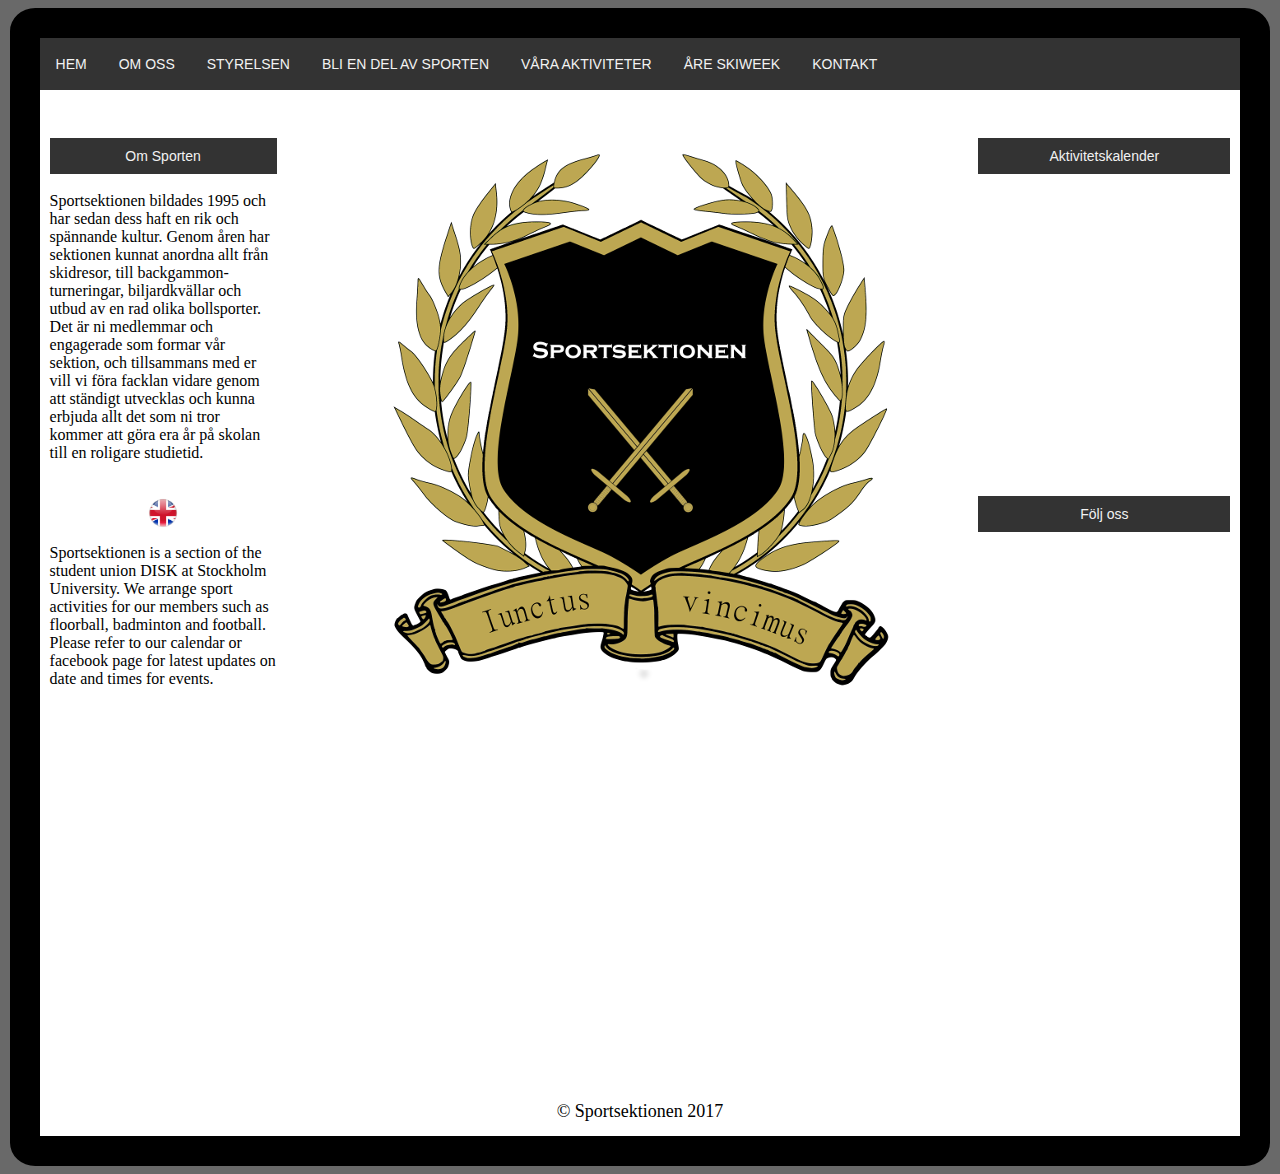
<file: index.html>
<!doctype html>
<html lang="sv">
    <head>
        <title>Sportsektionen</title>
        <meta charset="utf-8">
        <meta content="initial-scale=1.0" name="viewport">
        <meta name="description" content="Sportsektionen är en ideell studentförening på Data- och systemvetenskapliga institutionen på Stockholms Universitet. Sektionen håller i olika aktiviteter i form av sport och motion.">
        <meta name="keywords" content="Sportsektion, studentförening, DSV, DISK">
        <meta name="viewport" content="width=device-width, initial-scale=1.0">
        <link href="styling.css" rel="stylesheet" type="text/css">
        <link media="screen" rel="stylesheet" href="screen_version.css" type="text/css">
        <link href="js/jquery-ui.min.css" rel="stylesheet">
        <link rel="icon" href="favicon.ico" />
        <script src="4.js"></script>
        <script src="https://code.jquery.com/jquery-3.2.1.min.js" integrity="sha256-hwg4gsxgFZhOsEEamdOYGBf13FyQuiTwlAQgxVSNgt4=" crossorigin="anonymous"></script>
        <link href="imagelightbox/imagelightbox.css" rel="stylesheet">
        <script src="imagelightbox/imagelightbox.js"></script>    
    </head>
    
    <body>
        <div class="container">
            <nav>
                <div class="topnav" id="myTopnav">
                    <a href="index.html">HEM</a>
                    <a href="om.html">OM OSS</a>
                    <a href="styrelsen.html">STYRELSEN</a>
                    <a href="bli_medlem.html">BLI EN DEL AV SPORTEN</a>
                    <a href="aktiviteter.html">VÅRA AKTIVITETER</a>
                    <a href="skiweek.html">ÅRE SKIWEEK</a>
                    <a href="kontakt.html">KONTAKT</a>
                    <a href="javascript:void(0);" class="icon" onclick="myFunction()">&#9776;</a>
                </div>    
            </nav>
            
            <aside class="aside_left">
                    <div class="om_sporten">
                        <div class="sidokolumn_rubrik">Om Sporten</div>
                        <br>
                        Sportsektionen bildades 1995 och har sedan dess haft en rik och spännande kultur. Genom åren har sektionen kunnat anordna allt från skidresor, till backgammon- turneringar, biljardkvällar och utbud av en rad olika bollsporter. Det är ni medlemmar och engagerade som formar vår sektion, och tillsammans med er vill vi föra facklan vidare genom att ständigt utvecklas och kunna erbjuda allt det som ni tror kommer att göra era år på skolan till en roligare studietid.
                    </div><br><br>
                    
                    <div class="om_sporten">
                        <img src="images/eng_lang.png" width="40" height="29" alt="english icon">
                        <p>Sportsektionen is a section of the student union DISK at Stockholm University. We arrange sport activities for our members such as floorball, badminton and football. Please refer to our calendar or facebook page for latest updates on date and times for events.</p>
                    </div>
     
            </aside>
            
            <aside class="aside_right">
                <div class="sidokolumn_rubrik">Aktivitetskalender</div><br><iframe src="https://calendar.google.com/calendar/embed?showTitle=0&amp;showNav=0&amp;showPrint=0&amp;showTabs=0&amp;showTz=0&amp;height=280&amp;wkst=1&amp;bgcolor=%23FFFFFF&amp;src=d2ku79f4tp21jt7i9j03flgfn0%40group.calendar.google.com&amp;color=%23875509&amp;ctz=Europe%2FStockholm" style="border-width:0" width="280" height="250" frameborder="0" scrolling="no"></iframe><br><br><br>
                
                <div class="sidokolumn_rubrik">Följ oss</div><br>
                <iframe src="https://www.facebook.com/plugins/page.php?href=https%3A%2F%2Fwww.facebook.com%2Fsportsektionen%2F&tabs=timeline&width=250&height=500&small_header=false&adapt_container_width=true&hide_cover=false&show_facepile=false&appId" width="250" height="500" style="border:none;overflow:hidden">
                </iframe><br><br>
            </aside>
            
            <div class="middlecolumn_index">
                <figure id="sporten_logo"><img src="images/sportsektionenlogo.png" alt="sportenlogo">
                </figure>    
                
               <!-- <div id="screen_fb">
                    <iframe src="https://www.facebook.com/plugins/follow.php?href=https%3A%2F%2Fwww.facebook.com%2Fsportsektionen&width=78&height=65&layout=button&size=large&show_faces=false&appId" width="78" height="65" style="border:none;overflow:hidden" scrolling="no" frameborder="0" allowTransparency="true"></iframe></div>
                </div> -->
            
            <footer>© Sportsektionen 2017</footer>
        
        </div><!-- slut på div class = container -->
   
    </body>
</html>
</file>
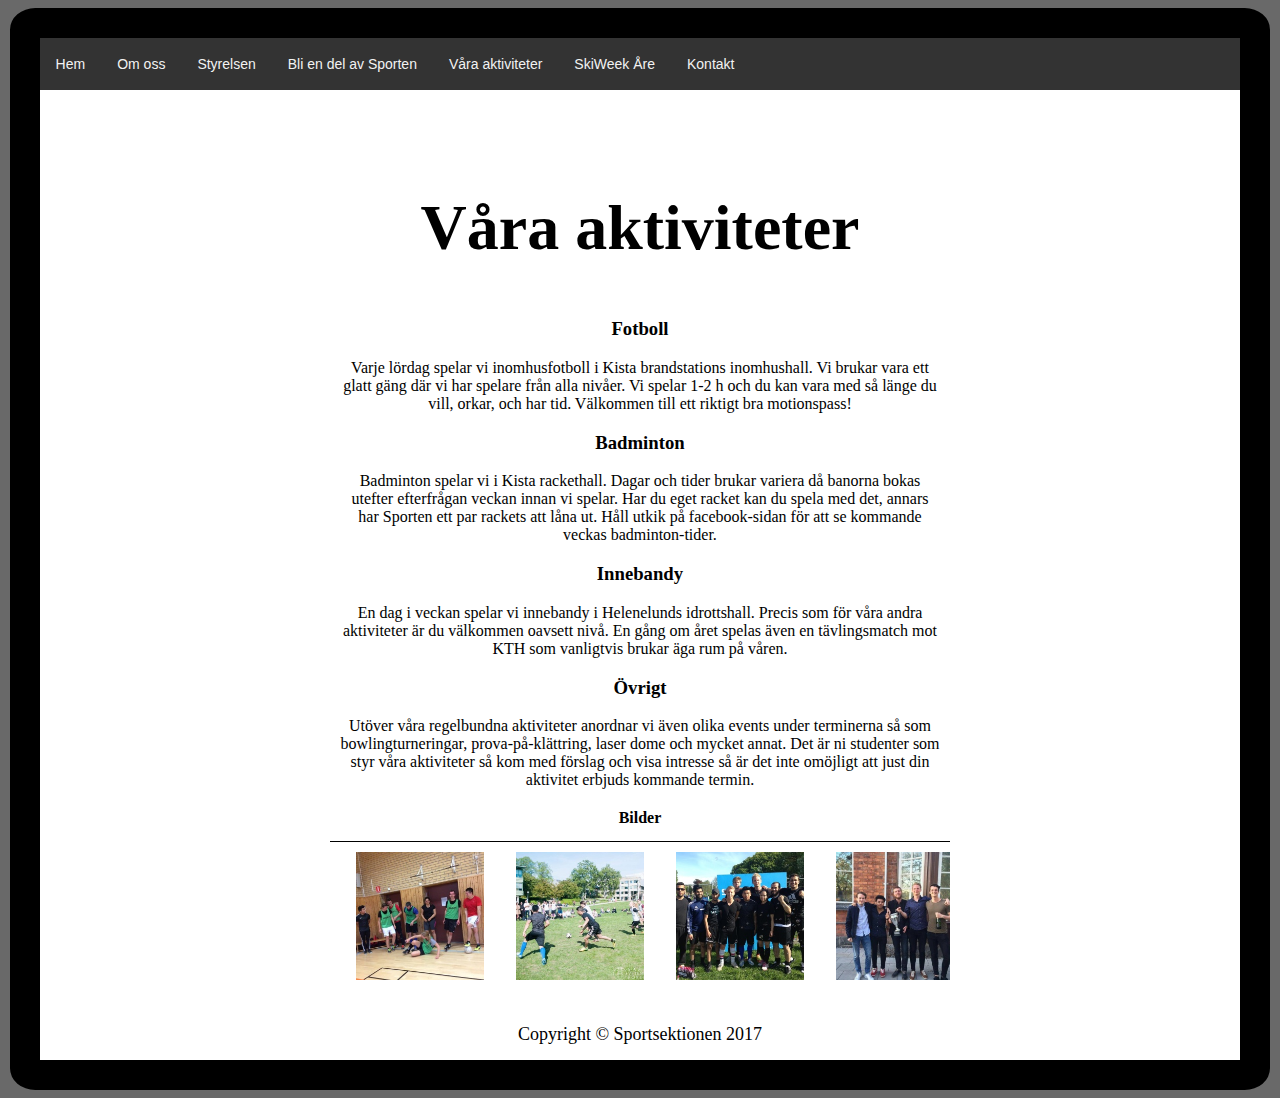
<file: aktiviteter.html>
<!doctype html>
<html lang="sv">
    <head>
        <title>Sportsektionen</title>
        <meta charset="utf-8">
        <meta content="initial-scale=1.0" name="viewport">
        <meta name="description" content="Sportsektionen är en ideell studentförening på Data- och systemvetenskapliga institutionen på Stockholms Universitet. Sektionen håller i olika aktiviteter i form av sport och motion.">
        <meta name="keywords" content="Sportsektion, studentförening, DSV, DISK, Åre skiweek">
        <meta name="viewport" content="width=device-width, initial-scale=1.0">
        <link href="styling.css" rel="stylesheet" type="text/css">
        <link media= "screen" rel="stylesheet" href="screen_version.css" type="text/css">
        <link href="js/jquery-ui.min.css" rel="stylesheet">
        <link rel="icon" href="favicon.ico" />

        <script src="https://code.jquery.com/jquery-3.2.1.min.js" integrity="sha256-hwg4gsxgFZhOsEEamdOYGBf13FyQuiTwlAQgxVSNgt4=" crossorigin="anonymous"></script>
        <script src="js/jquery-ui.min.js"></script>
        <script src="4.js"></script>
        
        <link href="imagelightbox/imagelightbox.css" rel="stylesheet">
        <script src="imagelightbox/imagelightbox.js"></script>
        
    </head>
    <body>
        <div class="container">
            <nav>
                <div class="topnav" id="myTopnav">
                    <a href="index.html">Hem</a>
                    <a href=om.html>Om oss</a>
                    <a href="styrelsen.html">Styrelsen</a>
                    <a href="bli_medlem.html">Bli en del av Sporten</a>
                    <a href="aktiviteter.html">Våra aktiviteter</a>
                    <a href="skiweek.html">SkiWeek Åre</a>
                    <a href="kontakt.html">Kontakt</a>
                    <a href="javascript:void(0);" class="icon" onclick="myFunction()">&#9776;</a>
                </div>    
            </nav>
            
            
            <div class="middlecolumn">
        
                <h2 class="sidtitel">Våra aktiviteter</h2>
                
                <div class="sidtext">
                    <h3>Fotboll</h3>
                    <p>Varje lördag spelar vi inomhusfotboll i Kista brandstations inomhushall. Vi brukar vara ett glatt gäng där vi har spelare från alla nivåer. Vi spelar 1-2 h och du kan vara med så länge du vill, orkar, och har tid. Välkommen till ett riktigt bra motionspass!</p>
                    <h3>Badminton</h3>
                    <p>Badminton spelar vi i Kista rackethall. Dagar och tider brukar variera då banorna bokas utefter efterfrågan veckan innan vi spelar. Har du eget racket kan du spela med det, annars har Sporten ett par rackets att låna ut. Håll utkik på facebook-sidan för att se kommande veckas badminton-tider.</p>
                    <h3>Innebandy</h3>
                    <p>En dag i veckan spelar vi innebandy i Helenelunds idrottshall. Precis som för våra andra aktiviteter är du välkommen oavsett nivå. En gång om året spelas även en tävlingsmatch mot KTH som vanligtvis brukar äga rum på våren.</p>
                    <h3>Övrigt</h3>
                    <p>Utöver våra regelbundna aktiviteter anordnar vi även olika events under terminerna så som bowlingturneringar, prova-på-klättring, laser dome och mycket annat. Det är ni studenter som styr våra aktiviteter så kom med förslag och visa intresse så är det inte omöjligt att just din aktivitet erbjuds kommande termin.</p>
                </div>
                
                
            <h2 id="skiGalleryTitle">Bilder</h2>
                <div id="gallery">
                    
                    <a class="galleryimg" href="images/fotboll3stor.jpg" data-imagelightbox="demo" data-ilb2-caption="1.<br>På lördagarna huserar vi i Kista brandstations inomhushall för att spela fotboll<br>"><img src="images/fotboll3.jpg" alt="image"></a>
                    
                    <a class="galleryimg" href="images/champsstor.jpg" data-imagelightbox="demo" data-ilb2-caption="2.<br>Varje år brukar vi också delta i en fotbollsturnering som brukar hållas inne på Frescati campuset"><img src="images/champ.jpg" alt="image"></a>
                    
                    <a class="galleryimg" href="images/champsstor3.jpg" data-imagelightbox="demo" data-ilb2-caption="3.<br>Fotbollsgänget våren 2016<br>"><img src="images/champs3.jpg" alt="image"></a>
                    
                    <a class="galleryimg" href="images/champsstor1.jpg" data-imagelightbox="demo" data-ilb2-caption="4.<br>Våren 2017 fick vi äran att titulera oss Champs of Campus då vi vann hela turneringen<br>"> <img src="images/champs1.jpg" alt="image"></a>
                    
                    <a class="galleryimg" href="images/innebandystor.png" data-imagelightbox="demo" data-ilb2-caption="5.<br>Vi brukar även ha innebandyaktiviteter en gång i vecan"> <img src="images/innebandy.png" alt="image"></a>
                    
                    <a class="galleryimg" href="images/klattringstor.png" data-imagelightbox="demo" data-ilb2-caption="6.<br>Vi anordnar specifika aktiviteter då ni som studenter är nyfikna på någonting speciellt"><img src="images/klattring.png" alt="image"></a>
                    
                    <a class="galleryimg" href="images/badminton1stor.jpg" data-imagelightbox="demo" data-ilb2-caption="7.<br>Badminton spelar vi i Kista rackethall en gång i veckan"><img src="images/badminton1.jpg" alt="image"></a>
                    
                    <a class="galleryimg" href="images/badminton2stor.jpg" data-imagelightbox="demo" data-ilb2-caption="8.<br>Stretching på gång!"><img src="images/badminton2.jpg" alt="image"></a>
                    
                    <a class="galleryimg" href="images/badminton3stor.jpg" data-imagelightbox="demo" data-ilb2-caption="9.<br>"><img src="images/badminton3.jpg" alt="image"></a>
                    
                    <a class="galleryimg" href="images/badminton4stor.jpg" data-imagelightbox="demo" data-ilb2-caption="10.<br>Sporten marscherar in"><img src="images/badminton4.jpg" alt="image"></a>
                    
                    <a class="galleryimg" href="images/badminton6stor.jpg" data-imagelightbox="demo" data-ilb2-caption="11.<br>Paus!"><img src="images/badminton6.jpg" alt="image"></a>
                    
                    <a class="galleryimg" href="images/bowlingstor.jpg" data-imagelightbox="demo" data-ilb2-caption="12.<br>Ibland anordnar Sporten bowlingturneringar"><img src="images/bowling.jpg" alt="image"></a>
                    
                    <a class="galleryimg" href="images/bowling1stor.jpg" data-imagelightbox="demo" data-ilb2-caption="13.<br>Ett glatt bowlinggäng"><img src="images/bowling1.jpg" alt="image"></a>
                    
                    <a class="galleryimg" href="images/bowling3stor.jpg" data-imagelightbox="demo" data-ilb2-caption="14.<br>Bowl and rock!"> <img src="images/bowling3.jpg" alt="image"></a>
                    
                    <a class="galleryimg" href="images/insparkenstor.jpg" data-imagelightbox="demo" data-ilb2-caption="15.<br>Bild från Insparken 2015"> <img src="images/insparken.jpg" alt="image"></a> 
                
                </div>
            </div>
            
            <footer>Copyright © Sportsektionen 2017</footer>
        </div>
    </body>
</html>
</file>
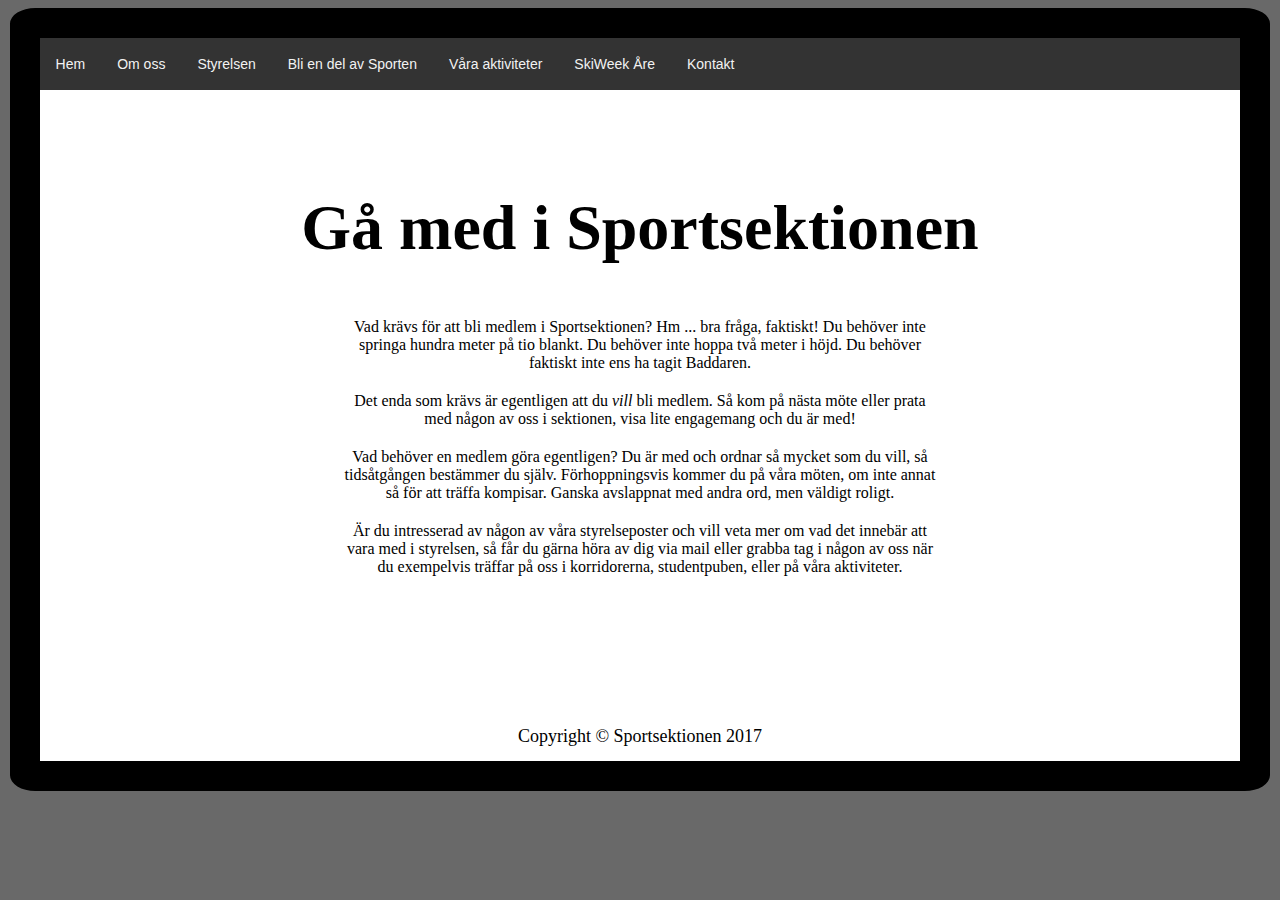
<file: bli_medlem.html>
<!doctype html>
<html lang="sv">
    <head>
        <title>Sportsektionen</title>
        <meta charset="utf-8">
        <meta content="initial-scale=1.0" name="viewport">
        <meta name="description" content="Sportsektionen är en ideell studentförening på Data- och systemvetenskapliga institutionen på Stockholms Universitet. Sektionen håller i olika aktiviteter i form av sport och motion.">
        <meta name="keywords" content="Sportsektion, studentförening, DSV, DISK, Åre skiweek">
        <meta name="viewport" content="width=device-width, initial-scale=1.0">
        <link href="styling.css" rel="stylesheet" type="text/css">
        <link media= "screen" rel="stylesheet" href="screen_version.css" type="text/css">
        <link href="js/jquery-ui.min.css" rel="stylesheet">
        <link rel="icon" href="favicon.ico" />

        <script src="https://code.jquery.com/jquery-3.2.1.min.js" integrity="sha256-hwg4gsxgFZhOsEEamdOYGBf13FyQuiTwlAQgxVSNgt4=" crossorigin="anonymous"></script>
        <script src="js/jquery-ui.min.js"></script>
        <script src="4.js"></script>
        
        <link href="imagelightbox/imagelightbox.css" rel="stylesheet">
        <script src="imagelightbox/imagelightbox.js"></script>
        
    </head>
    <body>
        <div class="container">
            <nav>
                <div class="topnav" id="myTopnav">
                    <a href="index.html">Hem</a>
                    <a href="om.html">Om oss</a>
                    <a href="styrelsen.html">Styrelsen</a>
                    <a href="bli_medlem.html">Bli en del av Sporten</a>
                    <a href="aktiviteter.html">Våra aktiviteter</a>
                    <a href="skiweek.html">SkiWeek Åre</a>
                    <a href="kontakt.html">Kontakt</a>
                    <a href="javascript:void(0);" class="icon" onclick="myFunction()">&#9776;</a>
                </div>    
            </nav>
            
            
            <div class="middlecolumn">
                <h2 class="sidtitel">Gå med i Sportsektionen</h2>
                
                <p class="sidtext"> Vad krävs för att bli medlem i Sportsektionen? Hm ... bra fråga, faktiskt! Du behöver inte springa hundra meter på tio blankt. Du behöver inte hoppa två meter i höjd. Du behöver faktiskt inte ens ha tagit Baddaren.
                </p>
                
                <p class="sidtext">Det enda som krävs är egentligen att du <em>vill</em> bli medlem. Så kom på nästa möte eller prata med någon av oss i sektionen, visa lite engagemang och du är med!</p>
                
                <p class="sidtext">Vad behöver en medlem göra egentligen? Du är med och ordnar så mycket som du vill, så tidsåtgången bestämmer du själv. Förhoppningsvis kommer du på våra möten, om inte annat så för att träffa kompisar. Ganska avslappnat med andra ord, men väldigt roligt.</p>
                
                <p class="sidtext">Är du intresserad av någon av våra styrelseposter och vill veta mer om vad det innebär att vara med i styrelsen, så får du gärna höra av dig via mail eller grabba tag i någon av oss när du exempelvis träffar på oss i korridorerna, studentpuben, eller på våra aktiviteter.</p>
            </div>
            
            <footer>Copyright © Sportsektionen 2017</footer>
        </div>
    </body>
</html>
</file>
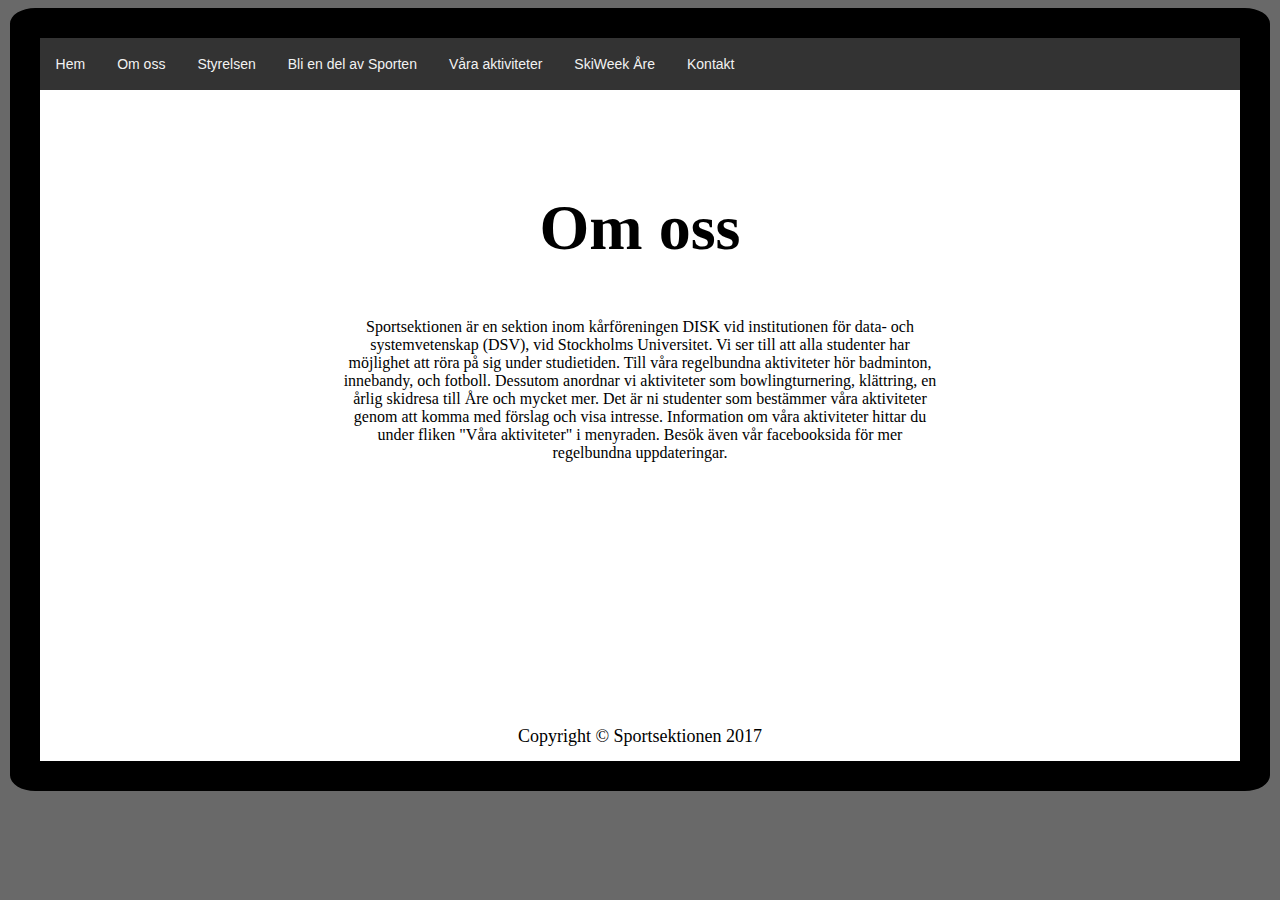
<file: om.html>
<!doctype html>
<html lang="sv">
    <head>
        <title>Sportsektionen</title>
        <meta charset="utf-8">
        <meta content="initial-scale=1.0" name="viewport">
        <meta name="description" content="Sportsektionen är en ideell studentförening på Data- och systemvetenskapliga institutionen på Stockholms Universitet. Sektionen håller i olika aktiviteter i form av sport och motion.">
        <meta name="keywords" content="Sportsektion, studentförening, DSV, DISK, Åre skiweek">
        <meta name="viewport" content="width=device-width, initial-scale=1.0">
        <link href="styling.css" rel="stylesheet" type="text/css">
        <link media= "screen" rel="stylesheet" href="screen_version.css" type="text/css">
        <link href="js/jquery-ui.min.css" rel="stylesheet">
        <link rel="icon" href="favicon.ico" />

        <script src="https://code.jquery.com/jquery-3.2.1.min.js" integrity="sha256-hwg4gsxgFZhOsEEamdOYGBf13FyQuiTwlAQgxVSNgt4=" crossorigin="anonymous"></script>
        <script src="js/jquery-ui.min.js"></script>
        <script src="4.js"></script>
        
        <link href="imagelightbox/imagelightbox.css" rel="stylesheet">
        <script src="imagelightbox/imagelightbox.js"></script>
        
    </head>
    <body>
        <div class="container">
            <nav>
                <div class="topnav" id="myTopnav">
                    <a href="index.html">Hem</a>
                    <a href="om.html">Om oss</a>
                    <a href="styrelsen.html">Styrelsen</a>
                    <a href="bli_medlem.html">Bli en del av Sporten</a>
                    <a href="aktiviteter.html">Våra aktiviteter</a>
                    <a href="skiweek.html">SkiWeek Åre</a>
                    <a href="kontakt.html">Kontakt</a>
                    <a href="javascript:void(0);" class="icon" onclick="myFunction()">&#9776;</a>
                </div>    
            </nav>
            
            
            <div class="middlecolumn">
                <h2 class="sidtitel">Om oss</h2>
                <p class="sidtext">Sportsektionen är en sektion inom kårföreningen DISK vid institutionen för data- och systemvetenskap (DSV), vid Stockholms Universitet. Vi ser till att alla studenter har möjlighet att röra på sig under studietiden. Till våra regelbundna aktiviteter hör badminton, innebandy, och fotboll. Dessutom anordnar vi aktiviteter som bowlingturnering, klättring, en årlig skidresa till Åre och mycket mer. Det är ni studenter som bestämmer våra aktiviteter genom att komma med förslag och visa intresse. Information om våra aktiviteter hittar du under fliken "Våra aktiviteter" i menyraden. Besök även vår facebooksida för mer regelbundna uppdateringar.</p>
                
                   <div id="screen_fb">
                    <iframe src="https://www.facebook.com/plugins/follow.php?href=https%3A%2F%2Fwww.facebook.com%2Fsportsektionen&width=78&height=65&layout=button&size=large&show_faces=false&appId" width="78" height="65" style="border:none;overflow:hidden" scrolling="no" frameborder="0" allowTransparency="true"></iframe></div>
                </div>
                
               <footer>Copyright © Sportsektionen 2017</footer>
                
                
            </div>
            
    </body>
</html>
</file>
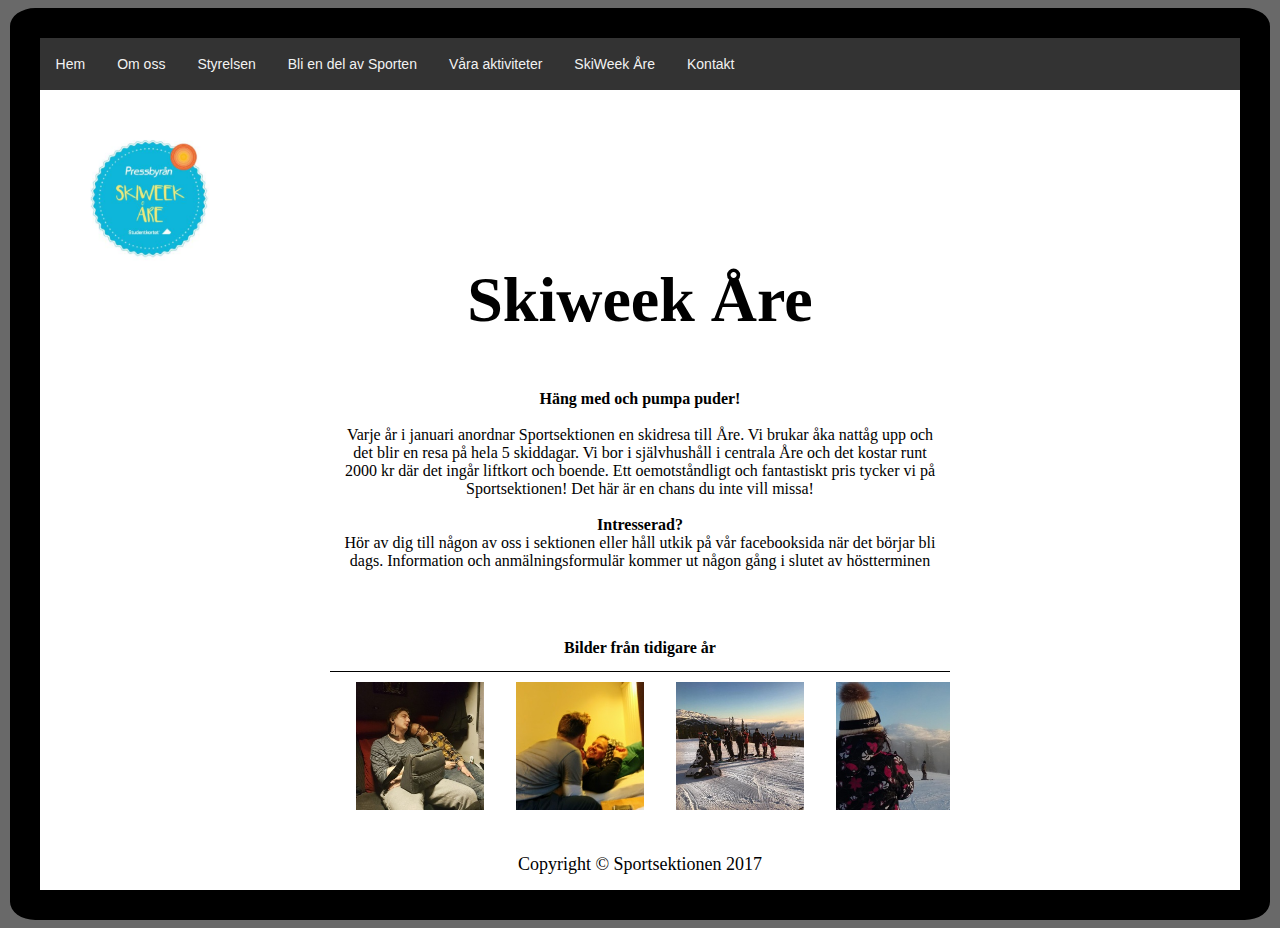
<file: skiweek.html>
<!doctype html>
<html lang="sv">
    <head>
        <title>Sportsektionen</title>
        <meta charset="utf-8">
        <meta content="initial-scale=1.0" name="viewport">
        <meta name="description" content="Sportsektionen är en ideell studentförening på Data- och systemvetenskapliga institutionen på Stockholms Universitet. Sektionen håller i olika aktiviteter i form av sport och motion.">
        <meta name="keywords" content="Sportsektion, studentförening, DSV, DISK, Åre skiweek">
        <meta name="viewport" content="width=device-width, initial-scale=1.0">
        <link href="styling.css" rel="stylesheet" type="text/css">
        <link media= "screen" rel="stylesheet" href="screen_version.css" type="text/css">
        <link href="js/jquery-ui.min.css" rel="stylesheet">
	 <link rel="icon" href="favicon.ico" />

       
        <script src="https://code.jquery.com/jquery-3.2.1.min.js" integrity="sha256-hwg4gsxgFZhOsEEamdOYGBf13FyQuiTwlAQgxVSNgt4=" crossorigin="anonymous"></script>
        <script src="js/jquery-ui.min.js"></script>
        <script src="4.js"></script>
        
        <link href="imagelightbox/imagelightbox.css" rel="stylesheet">
        <script src="imagelightbox/imagelightbox.js"></script>
        
    </head>
    <body>
        <div class="container">
            <nav>
                <div class="topnav" id="myTopnav">
                    <a href="index.html">Hem</a>
                    <a href="om.html">Om oss</a>
                    <a href="styrelsen.html">Styrelsen</a>
                    <a href="bli_medlem.html">Bli en del av Sporten</a>
                    <a href="aktiviteter.html">Våra aktiviteter</a>
                    <a href="skiweek.html">SkiWeek Åre</a>
                    <a href="kontakt.html">Kontakt</a>
                    <a href="javascript:void(0);" class="icon" onclick="myFunction()">&#9776;</a>
                </div>    
            </nav>
            
            
            <div class="middlecolumn">
            
                <div id="skiweek_div"><a href="http://www.studentkortet.se/skiweekare/"><img id="skiweek_logo" src="images/skiweek_logo.png" alt="skiweekLogo"></a>
                </div>
            
             
                <h2 class="sidtitel">Skiweek Åre</h2>
                
                <p class="sidtext"><b>Häng med och pumpa puder!</b><br><br>Varje år i januari anordnar Sportsektionen en skidresa till Åre. Vi brukar åka nattåg upp och det blir en resa på hela 5 skiddagar. Vi bor i självhushåll i centrala Åre och det kostar runt 2000 kr där det ingår liftkort och boende. Ett oemotståndligt och fantastiskt pris tycker vi på Sportsektionen! Det här är en chans du inte vill missa!<br><br><b>Intresserad?</b><br>Hör av dig till någon av oss i sektionen eller håll utkik på vår facebooksida när det börjar bli dags. Information och anmälningsformulär kommer ut någon gång i slutet av höstterminen</p><br><br>
                
                
            <h2 id="skiGalleryTitle">Bilder från tidigare år</h2>
                
                
                <div id="gallery">
                    
                    <a class="galleryimg" href="images/mysPaSnelltagetStor.jpg" data-imagelightbox="demo" data-ilb2-caption="1.<br>Martin och Anton myser i hyttvagnen<br>"><img src="images/mysPaSnelltaget.jpg" alt="snelltag"></a>
                    
                    <a class="galleryimg" href="images/myspysstor.jpg" data-imagelightbox="demo" data-ilb2-caption="2.<br>Anton myser igen. Men här med Cristoffer. Vilken mys-kille han är, Anton!"><img src="images/myspys.jpg" alt="picture"></a>
                    
                    <a class="galleryimg" href="images/skidakning1stor.jpg" data-imagelightbox="demo" data-ilb2-caption="3.<br>Här har vi gänget som åkte med vårterminen 2017<br>"><img src="images/skidakning1.jpg" alt="picture"></a>
                    
                    <a class="galleryimg" href="images/skidakning2stor.jpg" data-imagelightbox="demo" data-ilb2-caption="4.<br>En fantastisk dag i backen!"> <img src="images/skidakning2.jpg" alt="picture"></a>
                    
                    <a class="galleryimg" href="images/fikaTegeStor.jpg" data-imagelightbox="demo" data-ilb2-caption="5.<br>Fika i Tegefjällen<br>"> <img src="images/fikaTege.jpg" alt="picture"></a>
                    
                    <a class="galleryimg" href="images/mat1stor.jpg" data-imagelightbox="demo" data-ilb2-caption="6.<br>Pizzabuffé i Duved<br>MUMS!"> <img src="images/mat1.jpg" alt="picture"></a>
                    
                    <a class="galleryimg" href="images/spelstor.jpg" data-imagelightbox="demo" data-ilb2-caption="7.<br>På kvällarna spelade vi roliga spel<br>Mycket skratt blev det!"><img src="images/spel1.jpg" alt="picture"></a>
                    
                    <a class="galleryimg" href="images/beerpong1stor.jpg" data-imagelightbox="demo" data-ilb2-caption="8.<br>Vi spelade också beer pong på kvällarna: Här är det match mellan tjejerna och killarna."><img src="images/beerpong1.jpg" alt="picture"></a>
                    
                     <a class="galleryimg" href="images/beerpong2stor.jpg" data-imagelightbox="demo" data-ilb2-caption="9.<br>Hm, vad hände här?"><img src="images/beerpong2.jpg" alt="picture"></a>
                    
                    <a class="galleryimg" href="images/beerpong3stor.jpg" data-imagelightbox="demo" data-ilb2-caption="10.<br>Oscar försöker igen!"><img src="images/beerpong3.jpg" alt="picture"></a>
                    
                    <a class="galleryimg" href="images/beerpong5stor.jpg" data-imagelightbox="demo" data-ilb2-caption="11.<br>Tjejerna gaddar ihop sig!"><img src="images/beerpong5.jpg" alt="picture"></a>
                    
                    <a class="galleryimg" href="images/beerpong6stor.jpg" data-imagelightbox="demo" data-ilb2-caption="12.<br>Hanolia får in en poäng<br>Det ser ut som att hon håller i ett spjut.<br>Men så är inte fallet!"><img src="images/beerpong6.jpg" alt="picture"></a>
                    
                    <a class="galleryimg" href="images/beerpong7stor.jpg" data-imagelightbox="demo" data-ilb2-caption="13.<br>Tappert kämpat av killarna men det är tjejerna som slutligen tar hem segern!<br>Girl power!"><img src="images/beerpong7.jpg" alt="picture"></a>
                    
                    <a class="galleryimg" href="images/beerpong4stor.jpg" data-imagelightbox="demo" data-ilb2-caption="14.<br>Segrarna av beer pong!"><img src="images/beerpong4.jpg" alt="picture"></a>
                
                </div>
            </div>
            
            <footer>Copyright © Sportsektionen 2017</footer>
        </div>
    </body>
</html>
</file>
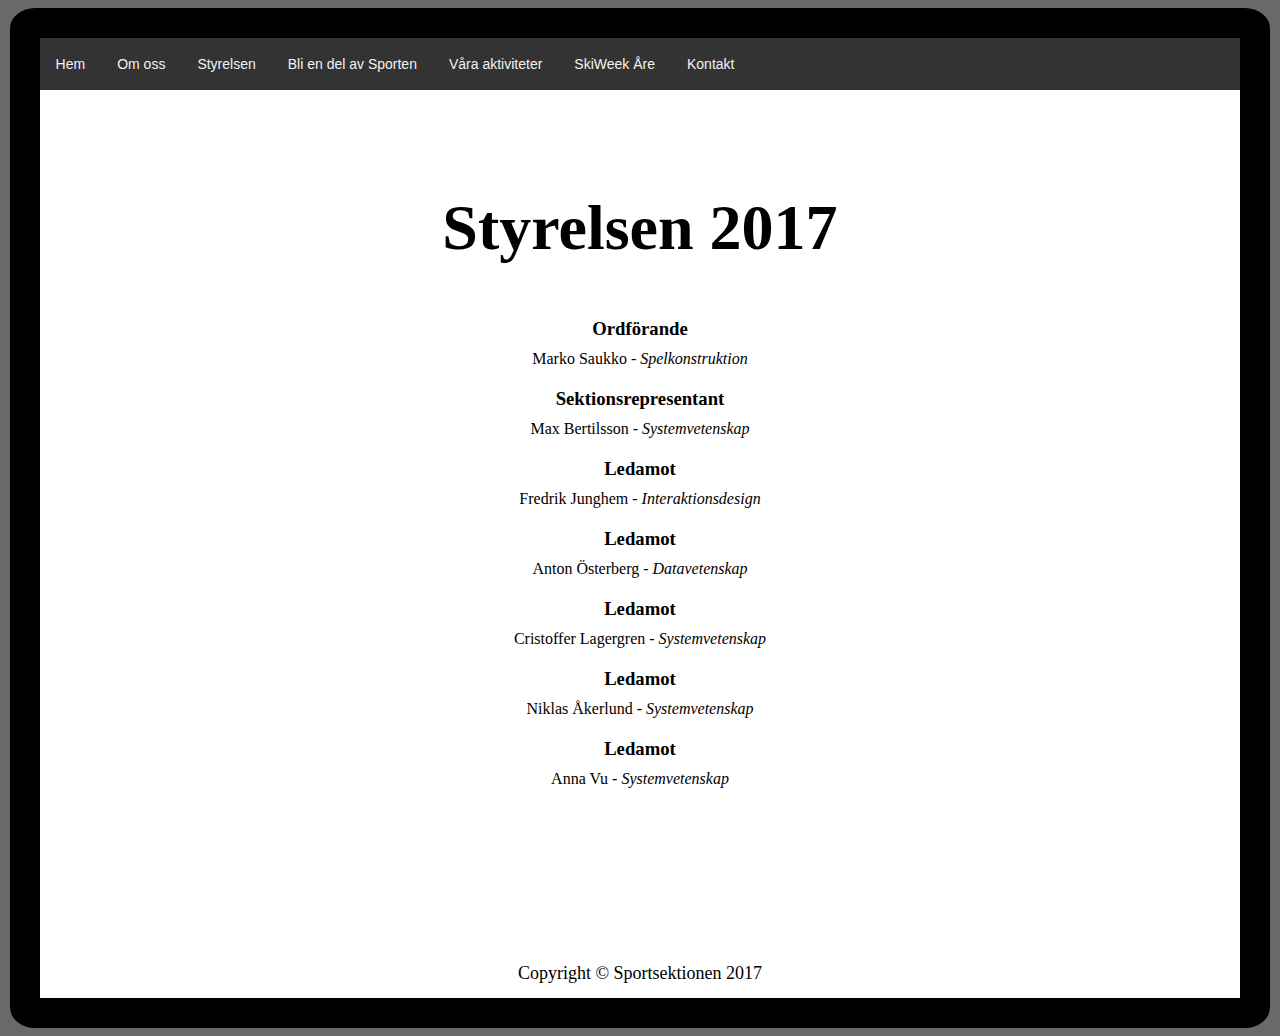
<file: styrelsen.html>
<!doctype html>
<html lang="sv">
    <head>
        <title>Sportsektionen</title>
        <meta charset="utf-8">
        <meta content="initial-scale=1.0" name="viewport">
        <meta name="description" content="Sportsektionen är en ideell studentförening på Data- och systemvetenskapliga institutionen på Stockholms Universitet. Sektionen håller i olika aktiviteter i form av sport och motion.">
        <meta name="keywords" content="Sportsektion, studentförening, DSV, DISK, Åre skiweek">
        <meta name="viewport" content="width=device-width, initial-scale=1.0">
        <link href="styling.css" rel="stylesheet" type="text/css">
        <link href="screen_version.css" media="screen" rel="stylesheet" type="text/css">
        <link href="js/jquery-ui.min.css" rel="stylesheet">
        <link rel="icon" href="favicon.ico" />
        <script src="https://code.jquery.com/jquery-3.2.1.min.js" integrity="sha256-hwg4gsxgFZhOsEEamdOYGBf13FyQuiTwlAQgxVSNgt4=" crossorigin="anonymous"></script>
        <script src="js/jquery-ui.min.js"></script>
        <script src="4.js"></script>
        <link href="imagelightbox/imagelightbox.css" rel="stylesheet">
        <script src="imagelightbox/imagelightbox.js"></script>
    </head>
    
    <body>
        <div class="container">
            <nav>
                <div class="topnav" id="myTopnav">
                    <a href="index.html">Hem</a>
                    <a href="om.html">Om oss</a>
                    <a href="styrelsen.html">Styrelsen</a>
                    <a href="bli_medlem.html">Bli en del av Sporten</a>
                    <a href="aktiviteter.html">Våra aktiviteter</a>
                    <a href="skiweek.html">SkiWeek Åre</a>
                    <a href="kontakt.html">Kontakt</a>
                    <a href="javascript:void(0);" class="icon" onclick="myFunction()">&#9776;</a>
                </div>    
            </nav>
            
            <div class="middlecolumn">
                <h2 class="sidtitel">Styrelsen 2017</h2>
                
                <h3 class="styrelseposterTitle">Ordförande</h3>
                <p class="styrelsePara">Marko Saukko - <i>Spelkonstruktion</i></p>
     
                <h3 class="styrelseposterTitle">Sektionsrepresentant</h3>
                <p class="styrelsePara">Max Bertilsson - <i>Systemvetenskap</i>
                    
                <h3 class="styrelseposterTitle">Ledamot</h3>
                <p class="styrelsePara">Fredrik Junghem - <i>Interaktionsdesign</i>
                    
                <h3 class="styrelseposterTitle">Ledamot</h3>
                <p class="styrelsePara">Anton Österberg - <i>Datavetenskap</i> 
                    
                <h3 class="styrelseposterTitle">Ledamot</h3>
                <p class="styrelsePara">Cristoffer Lagergren - <i>Systemvetenskap</i>
                    
                <h3 class="styrelseposterTitle">Ledamot</h3>
                <p class="styrelsePara">Niklas Åkerlund - <i>Systemvetenskap</i>            
                    
                <h3 class="styrelseposterTitle">Ledamot</h3>
                <p class="styrelseParaLast">Anna Vu - <i>Systemvetenskap</i>
                 
            </div>
            
            <footer>Copyright © Sportsektionen 2017</footer>
        </div>
    </body>
</html>
</file>
<file: styling.css>
body{
     background-color: dimgray;
     font-family: palatino;
    }   

.container{
    position: relative;
    background-color: white;
    margin: auto;
    width: 95%;
    border: 30px solid black;
    border-radius: 2%;
}


/*Navigationsmenyn
_______________________________________
*/
nav{
    clear: both;
    width: 100%;
    height: 100px;
    font-family: arial;
    font-size: 14px;
}

.topnav {
    background-color: #333;
    overflow: hidden;
}

a{
    text-decoration: none;
    color: gray;
}

/*länkar i navigationsmenyn */
.topnav a {
    float: left;
    display: block;
    color: #f2f2f2;
    padding: 18px 16px;
    text-decoration: none;
    font-size: 100%;
}

/* länkarnas färg vid hoovring*/
.topnav a:hover {
    background-color: dimgrey;
    color: #f2f2f2;
}

/*Göm länken som öppnar och stänger menyn vid mobil- och surfskärmar*/
.topnav .icon {
    display: none;
}


/*vänster- , mitten- ,och höger-kolumn
_______________________________________
*/

.aside_left{
    float:left;
    width: 21%;
    margin-left: 10px;
    height: auto;
    color: black; 
}

.aside_right{
    float:right; 
    width: 21%;
    height: auto;
    margin-right: 10px;   
}

.sidokolumn_rubrik{
    background-color: #333;
    font-family: sans-serif;
    font-size: 14px;
    padding: 10px;
    text-align: center;
    color: #f2f2f2;
}
/* startsidans mittenkolumn */
.middlecolumn_index{
    width: 55%;
    height: auto;
    margin: 0 auto;   
}

/* Övriga sidors mittenkolumn */
.middlecolumn{
    clear: both;
    width: 100%;
    margin-bottom: 20px;
    min-height: 500px;
    text-align: center;
}

/* 
Footer
_______________________________________
*/
footer{
    clear:both;
    width: 100%;
    height:50px;
    background-color: white;
    color: black;
    font-size: 18px;
    display: flex;
    justify-content: center;
    align-items: center;
}



/*Innehåll i vänsterkolumnn
_______________________________________
*/
#omSportenRubrik{
    color: goldenrod;   
}

.om_sporten{
    width: 90%; 
}

iframe{
    display: block;
    margin: auto;
    max-width: 100%;
}



/*
Avstånd mellan paragrafer på sidan: Styrelsen
_______________________________________
*/
.styrelseposterTitle{
    margin: 0px;
    padding: 0;
}

.styrelsePara{
    margin: 0px;
    padding: 10px;
    margin-bottom: 10px;
}

.styrelseParaLast{
    margin: 0px;
    padding: 10px;
    margin-bottom: 150px;
}


/*
Sidan: Skiweek
_______________________________________
*/
#skiGalleryTitle{
    font-size: 1em;
    text-align: center;
    clear: left;
}

#skiweek_logo{
    width: 10%;
    float: left;
    margin-left: 50px;
}


#gallery{
    display: flex;
    border-top: 1px solid black;
    align-content: center;
    width: 50%; 
    margin: 0 auto;
    padding: 10px;
    max-width: 600px;
    overflow-x: auto;
    margin-bottom: 0;
}

.galleryimg{
    min-width: 160px;
    min-height: 96px;
}


/*Fotogalleriets scrollningsfunktion
_______________________________________
*/
#gallery::-webkit-scrollbar {
    height: 10px;
}
 
#gallery::-webkit-scrollbar-track {
    -webkit-box-shadow: inset 0 0 6px rgba(0,0,0,0.3);
}

#gallery::-webkit-scrollbar-thumb {
  background-color: lightgray;
  outline: 1px solid white;
}


/*
Övrigt
_______________________________________
*/
.sidtext{
    width: 50%; 
    margin: 0 auto;
    margin-bottom: 20px;
    max-width: 600px;
}

.sidtitel{
    font-size: 4em;
    text-align: center;
    clear: left;
}


img{
    display: block;
    margin: auto;
    max-width: 80%;
    height: auto;
}


#sporten_logo{
    margin: auto; 
}

/* facebook-knapp som endast skall visas på mobil-version*/
#screen_fb{
    display: none;
}
</file>
<file: screen_version.css>
@media (max-width: 940px){

    body{
        background-color: white;
    }
    
  .container{
    position: relative;
    top: 0px;
    width: 100%;
    height: auto;
    border: 0px;
    border-radius: 0%;
}

nav{
    clear: both;
    width: 100%;
    height: 100px;
}

.aside_left{
    display: none;
}

.aside_right{
    display: none;
}

.middlecolumn{
    float:left;
    width: 100%;
    margin: auto;   
}
    
.middlecolumn_index{
    width: 100%;   
    height: 350px;
    display: -webkit-flex;
    display:         flex;
     -webkit-align-items: center;
      align-items: center;
     -webkit-justify-content: center;
      justify-content: center;
}
    
#sporten_logo{
    margin: auto;
}
    
#skiweek_logo{
        display: none;
}  

footer{
    position: fixed;
    left: 0px;
    bottom: 0px;
    width: 100%;
    height:50px;
    background-color: #333;
    color: #f2f2f2;
    text-align: center;
    font-size: 16px;
}

img{
    width: 80%;
    height: auto;
    display: block;
    margin: auto;
}


/* Add a black background color to the top navigation */
.topnav {
    background-color: #333;
    overflow: hidden;
}

/* Style the links inside the navigation bar */
.topnav a {
    float: left;
    display: block;
    color: #f2f2f2;
    text-align: center;
    padding: 14px 16px;
    text-decoration: none;
    font-size: 18px;
}

/* Change the color of links on hover */
.topnav a:hover {
    background-color: dimgrey;
    color: #f2f2f2;
}

/* Hide the link that should open and close the topnav on small screens */
.topnav .icon {
    display: none;
}

        /* When the screen is less than 600 pixels wide, hide all links, except for the first one ("Home"). Show the link that contains should open and close the topnav (.icon)
*/

  .topnav a:not(:first-child) {display: none;}
    
  .topnav a.icon {
    float: right;
    display: block;
  }


/* The "responsive" class is added to the topnav with JavaScript when the user clicks on the icon. This class makes the topnav look good on small screens (display the links vertically instead of horizontally) 
    */
  .topnav.responsive {position: relative;}
    
  .topnav.responsive a.icon {
    position: absolute;
    right: 0;
    top: 0;
  }
  .topnav.responsive a {
    float: none;
    display: block;
    text-align: left;
  }

    #screen_fb{
        display: block;
    }
    
    
    /*
Övrigt
_______________________________________
*/
.sidtext{
    width: 90%; 
    margin: 0 auto;
    margin-bottom: 20px;
    max-width: 600px;
}

.sidtitel{
    font-size: 2.2em;
    text-align: center;
    clear: left;
}


img{
    display: block;
    margin: auto;
    max-width: 80%;
    height: auto;
}


#sporten_logo{
    margin: auto; 
}

    
}
</file>
<file: imagelightbox/imagelightbox.css>
/* IMAGE LIGHTBOX SELECTOR */

#imagelightbox {
    cursor: pointer;
    position: fixed;
    z-index: 10000;
    touch-action: none;
    box-shadow: 0 0 3.125em rgba(0, 0, 0, .75); /* 50 */
}

.imagelightbox-scroll-lock {
    overflow: hidden;
}

.imagelightbox-disable-select {
    user-select: none;
}

/* WITH ACTIVITY INDICATION */

.imagelightbox-loading,
.imagelightbox-loading div {
    border-radius: 9999px;
}

.imagelightbox-loading {
    background-color: rgb(128, 128, 128);
    background-color: rgba(0, 0, 0, .5);
    position: fixed;
    z-index: 10003;
    top: 50%;
    left: 50%;
    padding: 0.65em;
    margin: -1.3em 0 0 -1.3em;
    box-shadow: 0 0 2.5em rgba(0, 0, 0, .75); /* 40 */
}

.imagelightbox-loading div {
    width: 1.3em;
    height: 1.3em;
    background-color: #fff;
    animation: imagelightbox-loading .5s ease infinite;
}

@keyframes imagelightbox-loading {
    from {
        opacity: .5;
        transform: scale(.75);
    }
    50% {
        opacity: 1;
        transform: scale(1);
    }
    to {
        opacity: .5;
        transform: scale(.75);
    }
}

/* WITH OVERLAY */

.imagelightbox-overlay {
    background-color: #fff;
    background-color: rgba(255, 255, 255, .9);
    position: fixed;
    z-index: 9998;
    top: 0;
    right: 0;
    bottom: 0;
    left: 0;
}

/* WITH "CLOSE" BUTTON */

.imagelightbox-close {
    cursor: pointer;
    width: 2.5em; /* 40 */
    height: 2.5em; /* 40 */
    background-color: #666;
    position: fixed;
    z-index: 10002;
    top: 2.5em; /* 40 */
    right: 2.5em; /* 40 */
    border-radius: 50%;
    transition: color .3s ease;
}

.imagelightbox-close:hover {
    background-color: #111;
}

.imagelightbox-close:before,
.imagelightbox-close:after {
    width: 2px;
    background-color: #fff;
    content: '';
    position: absolute;
    top: 20%;
    bottom: 20%;
    left: 50%;
    margin-left: -1px;
}

.imagelightbox-close:before {
    transform: rotate(45deg);
}

.imagelightbox-close:after {
    transform: rotate(-45deg);
}

/* WITH CAPTION */

.imagelightbox-caption {
    text-align: center;
    color: #fff;
    background-color: #666;
    position: fixed;
    z-index: 10001;
    left: 0;
    right: 0;
    bottom: 0;
    padding: 0.625em; /* 10 */
}

/* WITH NAVIGATION */

.imagelightbox-nav {
    background-color: #444;
    background-color: rgba(0, 0, 0, .5);
    position: fixed;
    z-index: 10001;
    left: 50%;
    bottom: 3.75em; /* 60 */
    padding: 0.313em; /* 5 */
    transform: translateX(-50%);
    border-radius: 20px;
}

.imagelightbox-nav a {
    position: relative;
    top: 0.2em;
    width: 1em; /* 20 */
    height: 1em; /* 20 */
    border: 1px solid #fff;
    display: inline-block;
    margin: 0 0.313em; /* 5 */
    border-radius: 50%;
}

.imagelightbox-nav .active {
    background-color: #fff;
}

/* WITH ARROWS */

.imagelightbox-arrow {
    cursor: pointer;
    width: 3.75em; /* 60 */
    height: 7.5em; /* 120 */
    background-color: #444;
    background-color: rgba( 0, 0, 0, .5 );
    vertical-align: middle;
    display: none;
    position: fixed;
    z-index: 10001;
    top: 50%;
    margin-top: -3.75em; /* 60 */
}
.imagelightbox-arrow:hover,
.imagelightbox-arrow:focus {
    background-color: #666;
    background-color: rgba( 0, 0, 0, .75 );
}
.imagelightbox-arrow:active {
    background-color: #111;
}
.imagelightbox-arrow-left {
    left: 2.5em; /* 40 */
}
.imagelightbox-arrow-right {
    right: 2.5em; /* 40 */
}
.imagelightbox-arrow:before {
    width: 0;
    height: 0;
    border: 1em solid transparent;
    content: '';
    display: inline-block;
    margin-bottom: -0.125em; /* 2 */
}
.imagelightbox-arrow-left:before {
    border-left: none;
    border-right-color: #fff;
    margin-left: -0.313em; /* 5 */
}
.imagelightbox-arrow-right:before {
    border-right: none;
    border-left-color: #fff;
    margin-right: -0.313em; /* 5 */
}

.imagelightbox-loading,
.imagelightbox-overlay,
.imagelightbox-close,
.imagelightbox-nav,
.imagelightbox-arrow {
    animation: fade-in .25s linear;
}

@keyframes fade-in {
    from	{ opacity: 0; }
    to		{ opacity: 1; }
}

@media only screen and (max-width: 41.250em) { /* 660 */
    #container {
        width: 100%;
    }
    .imagelightbox-close {
        top: 1.25em; /* 20 */
        right: 1.25em; /* 20 */
    }
    .imagelightbox-arrow {
        width: 2.5em; /* 40 */
        height: 3.75em; /* 60 */
        margin-top: -1.875em; /* 30 */
    }
    .imagelightbox-arrow-left {
        left: 1.25em; /* 20 */
    }
    .imagelightbox-arrow-right {
        right: 1.25em; /* 20 */
    }
}

@media only screen and (max-width: 20em) { /* 320 */
    .imagelightbox-arrow-left {
        left: 0;
    }
    .imagelightbox-arrow-right {
        right: 0;
    }
}
</file>
